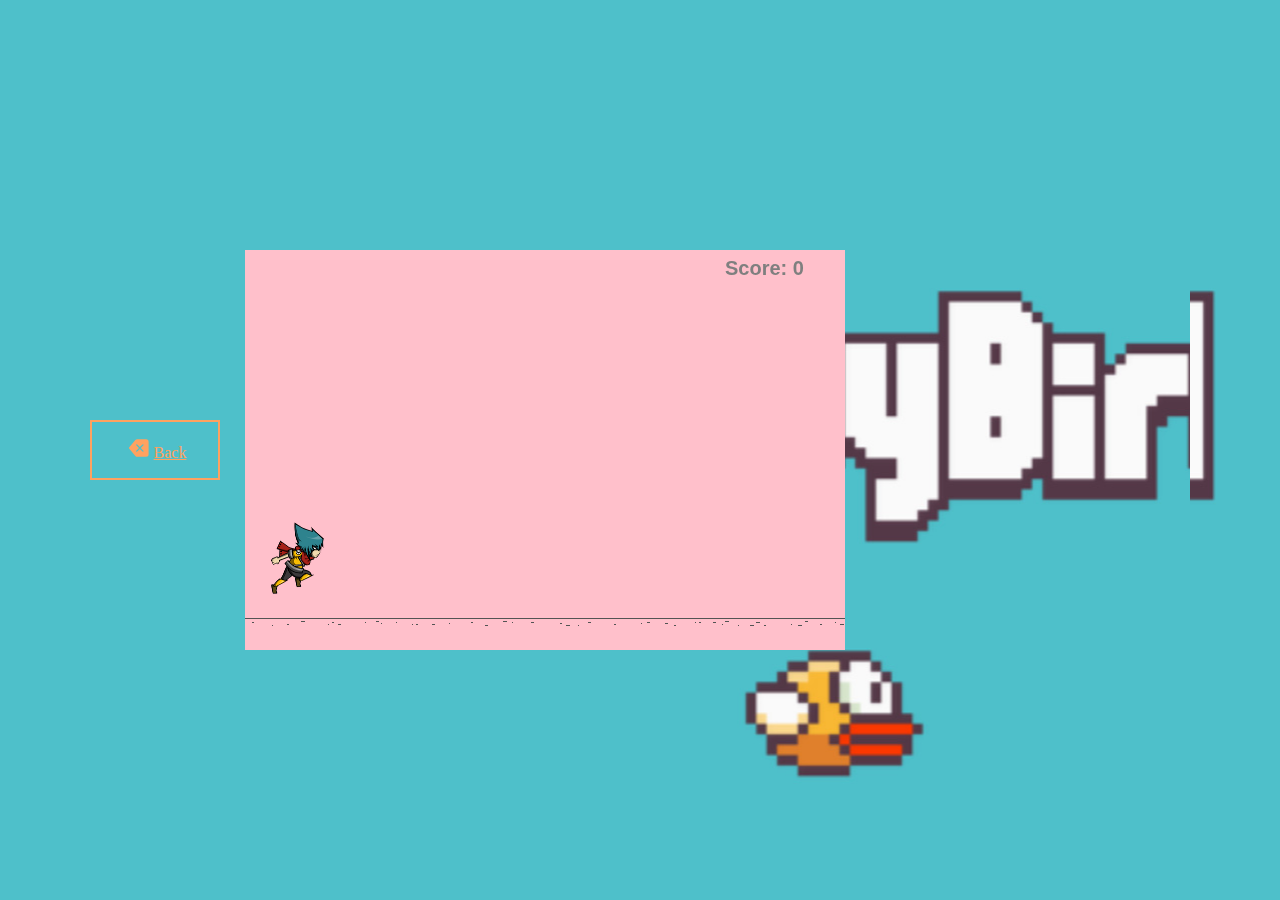
<file: dinorun/index.html>
<!DOCTYPE html>
<html>

<head>
    <script src="p5.js"></script>
    <script src="p5.dom.min.js"></script>
    <script src="p5.sound.min.js"></script>
    <script src="./p5.play.js"></script>
    <script src="ml5.min.js" type="text/javascript"></script>
    <link rel="stylesheet"
        href="https://cdnjs.cloudflare.com/ajax/libs/twitter-bootstrap/5.0.0-beta3/css/bootstrap.min.css"
        integrity="sha512-N415hCJJdJx+1UBfULt+i+ihvOn42V/kOjOpp1UTh4CZ70Hx5bDlKryWaqEKfY/8EYOu/C2MuyaluJryK1Lb5Q=="
        crossorigin="anonymous">
    <link rel="stylesheet" type="text/css" href="style.css">
    <meta charset="utf-8">

</head>

<body>

    <a class="btn btn-danger" href="../index.html"><svg xmlns="http://www.w3.org/2000/svg" width="30" height="20"
            fill="currentColor" class="bi bi-backspace-fill" viewBox="0 0 16 16">
            <path
                d="M15.683 3a2 2 0 0 0-2-2h-7.08a2 2 0 0 0-1.519.698L.241 7.35a1 1 0 0 0 0 1.302l4.843 5.65A2 2 0 0 0 6.603 15h7.08a2 2 0 0 0 2-2V3zM5.829 5.854a.5.5 0 1 1 .707-.708l2.147 2.147 2.146-2.147a.5.5 0 1 1 .707.708L9.39 8l2.146 2.146a.5.5 0 0 1-.707.708L8.683 8.707l-2.147 2.147a.5.5 0 0 1-.707-.708L7.976 8 5.829 5.854z" />
        </svg>Back</a>

    <script src="sketch.js"></script>

</body>

</html>
</file>
<file: dinorun/style.css>
html, body {
  margin: 0;
  padding: 0;
  display: flex; 
    justify-content: center;
    align-items: center;
    min-height: 100vh;
  background-image: url("../flappy.jpeg");
}
canvas {
  display: block;
}

#defaultCanvas0 {
    border-radius: 10px;
    padding: 15px 25px;
    width: 60%;
    max-width: 960px;
    display: flex;
    flex-direction: column;
}

.btn{
  background: none;
  padding: 1rem 2rem;
  color: #ffa260;
  border: 2px solid;
  transition: 0.175s transform cubic-bezier(0.075, 0.82, 0.165, 1);
}


.btn:hover{
  border-color: #f1ff5c;
  box-shadow: 0 0.5em 0.5em -0.3em #f1ff5c;
  color: white;
  transform: translateY(-0.25em);
  cursor: pointer;

}
</file>
